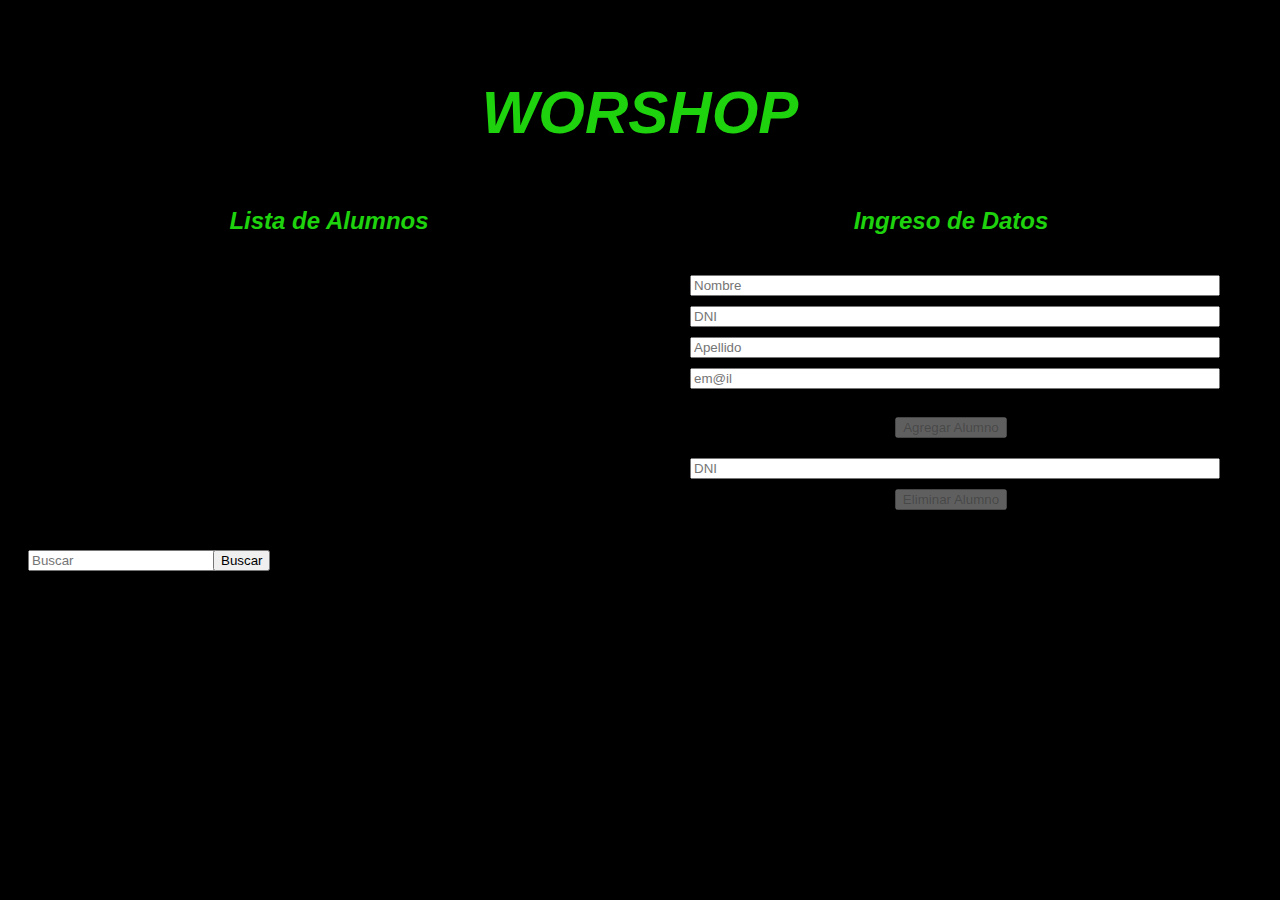
<file: worshop/prueba1.html>
<!doctype html>
<html lang="en">
  <head>
    <!-- Required meta tags -->
    <meta charset="utf-8">
    <meta name="viewport" content="width=device-width, initial-scale=1, shrink-to-fit=no">

    <!-- Bootstrap CSS -->
    
    <link rel="stylesheet" href="https://stackpath.bootstrapcdn.com/bootstrap/4.1.3/css/bootstrap.min.css" integrity="sha384-MCw98/SFnGE8fJT3GXwEOngsV7Zt27NXFoaoApmYm81iuXoPkFOJwJ8ERdknLPMO" crossorigin="anonymous">
    <link rel="stylesheet" href="prueba.css">
    
    <title>Worshop</title>
  </head>
  <body class="container-fluid" >
    
    <div class="">

        <h1 id="titulo">
            Worshop
        </h1>

        <div class="row">
            <div class="column">
                <h2> <b> Lista de Alumnos </b></h2>
            
            <form >
                <div id="listaDeActividades">
                    <h3 id="alumno">  Alumno </h3>
                    <b id="alumnoDni">  DNI </b>

                </div>

                
           

            </form>
                
            </div>
            

            <div class="column">
                <h2 class="mt-3"> <b> Ingreso de Datos </b></h2>
                
                <form class="container" id="formulario2">
                    <div class="form-row" >
                        <div class="col" > 
                            <input type="text" class="form-control" placeholder="Nombre" id="nombre" class=".col-sm-12">
                            
                        </div>
                
                        <div class="col">
                            <input type="number" class="form-control" placeholder="DNI" id="dni"  min="1" max="10">
                            
                        </div>
                        
                    </div>   
                    
                    <div class="form-row" >
                        <div class="col" > 
                            <input type="text" class="form-control" placeholder="Apellido" id="apellido">
                            
                        </div>
                
                        <div class="col">
                            
                            <input type="text" class="form-control" placeholder="em@il" id="email" >
                            <label id=valid style="color: red; visibility: hidden">Invalid</label>
                            
                            
                        </div>
                        
                    </div> 

                </form>

                <div class="container">
                    <form id="formulario">
                     <button type="button" class="btn btn-primary btn-lg btn-block" id="agregar" disabled>Agregar Alumno</button>
                    </form>
                    
                </div>

                <form class="container" id="formulario1">
                    <div class="form-row">
                        <div class="col" > 
                            <input type="number" class="form-control" placeholder="DNI" id="eliminarDni" name="input1" min="1" max="10">
                            
                        </div>
                
                        <div class="col" >
                            <button type="button" disabled class="btn btn-danger btn-block" id="eliminar">Eliminar Alumno</button>
                        </div>
                    </div>
                    
                </form>

               
                

            </div>
            


        </div>


        

    </div>

    <form id="formulario2" id="formulario2" >
    <div class="container-fluid" >
        <div class="row row-cols-2">
            <div class="col">
                <input type="text" class="form-control" placeholder="Buscar" id="buscar">
            </div>
            <div class="col">
                <button type="button" class="btn btn-outline-warning btn-block" id="botonBuscar">Buscar</button>
            </div>
        </div>
    </div>

        <form id="formulario3" >

            <div id="listaDeActividades1" class="mt-10">
                

            </div>
        </form>
    </form>


    



    <!-- Optional JavaScript -->
    <!-- jQuery first, then Popper.js, then Bootstrap JS -->
    <script src="https://code.jquery.com/jquery-3.3.1.slim.min.js" integrity="sha384-q8i/X+965DzO0rT7abK41JStQIAqVgRVzpbzo5smXKp4YfRvH+8abtTE1Pi6jizo" crossorigin="anonymous"></script>
    <script src="https://cdnjs.cloudflare.com/ajax/libs/popper.js/1.14.3/umd/popper.min.js" integrity="sha384-ZMP7rVo3mIykV+2+9J3UJ46jBk0WLaUAdn689aCwoqbBJiSnjAK/l8WvCWPIPm49" crossorigin="anonymous"></script>
    <script src="https://stackpath.bootstrapcdn.com/bootstrap/4.1.3/js/bootstrap.min.js" integrity="sha384-ChfqqxuZUCnJSK3+MXmPNIyE6ZbWh2IMqE241rYiqJxyMiZ6OW/JmZQ5stwEULTy" crossorigin="anonymous"></script>
    
    <!-- development version, includes helpful console warnings -->
    <!-- <script src="https://cdn.jsdelivr.net/npm/vue/dist/vue.js"></script> -->

  </body>
  <script src="prueba2.js"></script>
</html>
</file>
<file: worshop/prueba.css>
@import url(https://fonts.googleapis.com/css?family=News+Cycle:400,700);

#titulo {
    text-align: center;
    font-size: 60px;
    font-style: italic;
    text-transform: uppercase;
    font-weight: bold;
}

.row {
    display: flex;
}
  
.column {
    text-align: center;
    flex: 50%;
    background-color: #000;
    padding-left: 50px;
    padding-right: 50px;
    background-size: contain;
}
.form-control {
    
    width: 100%;    
}

.form-group{
    width: 100%;
}
.container-fluid{
    text-align: center;
    color: rgb(30, 211, 13);
    font-style: oblique;
    font-family:  Arial, Helvetica, sans-serif;
    font-weight: 400;
    padding: 30px 10px 5px 10px;
    background-color: #000;
    

}
.container{
    padding-top: 10px;
    width: 100%;
    

    
}

#listaDeActividades{
    background-color:#000;
    text-align: left;
    font-family: -apple-system, BlinkMacSystemFont, 'Segoe UI', Roboto, Oxygen, Ubuntu, Cantarell, 'Open Sans', 'Helvetica Neue', sans-serif;
}


/* Responsive layout - when the screen is less than 600px wide, make the two columns stack on top of each other instead of next to each other */
@media screen and (max-width: 600px) {
    .column {
      width: 100%;
    }
  }

  .col {
      margin-top: 10px;
  }

  #listaDeActividades1{
      text-align: left;
  }
</file>
